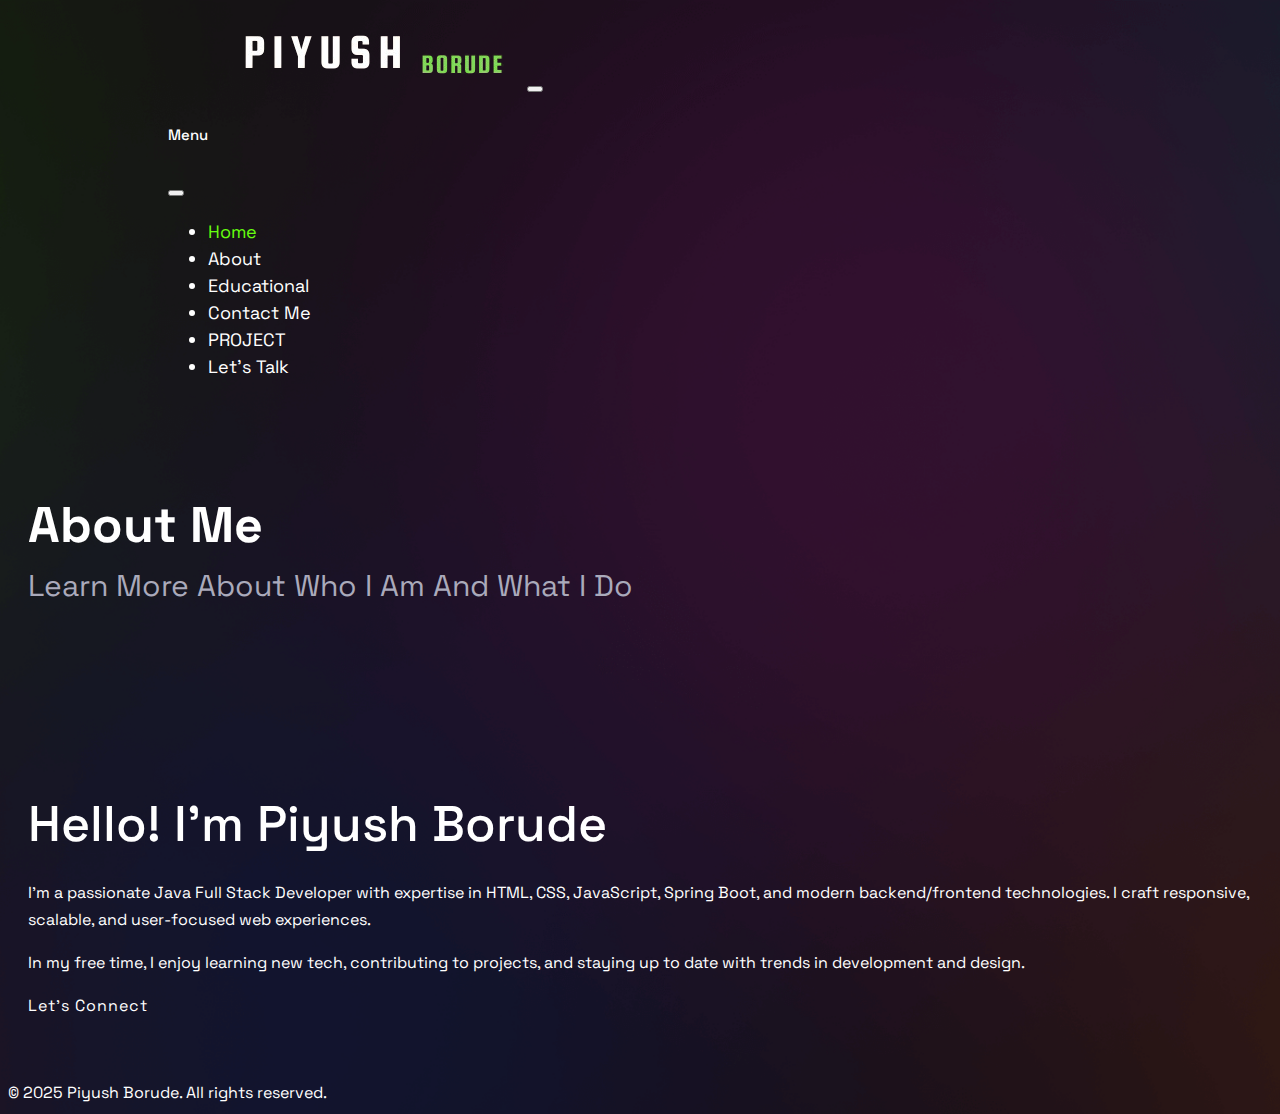
<file: port/about.html>
<!DOCTYPE html>
<html lang="en">
<head>
  <meta charset="UTF-8" />
  <meta name="viewport" content="width=device-width, initial-scale=1.0" />
  <title>About | Piyush Borude</title>

  <!-- Swiper CSS -->
  <link rel="stylesheet" href="https://cdn.jsdelivr.net/npm/swiper@9/swiper-bundle.min.css" />

  <!-- Bootstrap -->
  <link href="https://cdn.jsdelivr.net/npm/bootstrap@5.3.0-alpha3/dist/css/bootstrap.min.css" rel="stylesheet"
    integrity="sha384-KK94CHFLLe+nY2dmCWGMq91rCGa5gtU4mk92HdvYe+M/SXH301p5ILy+dN9+nJOZ" crossorigin="anonymous">

  <!-- Vendor CSS -->
  <link rel="stylesheet" type="text/css" href="css/vendor.css">

  <!-- Google Fonts -->
  <link rel="preconnect" href="https://fonts.googleapis.com">
  <link rel="preconnect" href="https://fonts.gstatic.com" crossorigin>
  <link href="https://fonts.googleapis.com/css2?family=Space+Grotesk:wght@300..700&display=swap" rel="stylesheet">

  <!-- Your Custom CSS -->
  <link rel="stylesheet" href="styles.css">
 <style>
    .hero-section {
      text-transform: capitalize;
      font-size: 18px;
      font-weight: 400;
      padding: 80px 20px;
      color: #ffffff;
    }

    .hero-section h1 {
      font-size: 50px;
      font-weight: bold;
    }

    .hero-section p {
      font-size: 30px;
      color: #aab;
    }
    
    .col-md-6 h2{
      font-size: 50px;
    }

    col-md-6 p{
      font-size: 30px;
    }


    .content-section {
      padding: 60px 20px;
    }

    .profile-img {
      max-width: 100%;
      border-radius: 15px;
      border: 4px dashed #00ff88;
    }
    /* Preloader Styles */
#preloader {
  position: fixed;
  top: 0;
  left: 0;
  right: 0;
  bottom: 0;
  background-color: #fff;
  z-index: 9999;
  display: flex;
  align-items: center;
  justify-content: center;
}

.spinner {
  border: 6px solid #f3f3f3;
  border-top: 6px solid #198754; /* Bootstrap green */
  border-radius: 50%;
  width: 60px;
  height: 60px;
  animation: spin 1s linear infinite;
}

@keyframes spin {
  to {
    transform: rotate(360deg);
  }
}

  </style>
</head>

<body>
<div id="preloader">
  <div class="spinner"></div>
</div>
  <!-- Navbar -->
  <nav id="header-nav" class="navbar navbar-expand-lg py-4" data-bs-theme="dark">
    <div class="container-fluid padding-side">
      <a class="navbar-brand" href="index.html"><img src="images/change.png" alt="logo"></a>
      <button class="navbar-toggler shadow-none" type="button" data-bs-toggle="offcanvas" data-bs-target="#offcanvasNavbar" aria-controls="offcanvasNavbar">
        <span class="navbar-toggler-icon"></span>
      </button>
      <div class="offcanvas offcanvas-end" tabindex="-1" id="offcanvasNavbar" aria-labelledby="offcanvasNavbarLabel">
        <div class="offcanvas-header">
          <h5 class="offcanvas-title" id="offcanvasNavbarLabel">Menu</h5>
          <button type="button" class="btn-close text-reset shadow-none" data-bs-dismiss="offcanvas" aria-label="Close"></button>
        </div>
        <div class="offcanvas-body">
          <ul class="navbar-nav text-center align-items-center justify-content-end flex-grow-1">
            <li class="nav-item">
              <a class="nav-link active pe-lg-5" href="index.html">Home</a>
            </li>
            <li class="nav-item">
              <a class="nav-link pe-lg-5" href="about.html">About</a>
            </li>
            <li class="nav-item">
              <a class="nav-link pe-lg-5" href="educational.html">Educational</a>
            </li>
            <li class="nav-item">
              <a class="nav-link pe-lg-5" href="contact.html">Contact Me</a>
            </li>
             <li class="nav-item">
                <a class="nav-link pe-lg-5" href="project.html">PROJECT</a>
              </li>
            <li class="nav-item">
              <a class="nav-link fw-bold border-bottom border-2 border-primary" href="#">Let’s talk</a>
            </li>
          </ul>
        </div>
      </div>
    </div>
  </nav>

  <!-- Hero Section -->
  <section class="hero-section" data-aos="fade-down">
    <div class="container">
      <h1>About Me</h1>
      <p>Learn more about who I am and what I do</p>
    </div>
  </section>

  <!-- Content Section -->
  <section class="content-section">
    <div class="container">
      <div class="row align-items-center">
        <div class="col-md-6 mb-4 mb-md-0" data-aos="zoom-in">
          <!-- Optional image here -->
          <!-- <img src="your-image.jpg" alt="Piyush Borude" class="profile-img" /> -->
        </div>
        <div class="col-md-6" data-aos="fade-left">
          <h2>Hello! I'm <span class="text-success">Piyush Borude</span></h2>
          <p>
            I'm a passionate Java Full Stack Developer with expertise in HTML, CSS, JavaScript, Spring Boot,
            and modern backend/frontend technologies. I craft responsive, scalable, and user-focused web experiences.
          </p>
          <p>
            In my free time, I enjoy learning new tech, contributing to projects, and staying up to date with trends in development and design.
          </p>
          <a href="#" class="btn btn-outline-success mt-3">Let's Connect</a>
        </div>
      </div>
    </div>
  </section>

  <!-- Footer -->
  <footer class="bg-dark text-center text-white p-4 mt-5" data-aos="fade-up">
    &copy; 2025 Piyush Borude. All rights reserved.
  </footer>

  <!-- Bootstrap JS -->
  <script src="https://cdn.jsdelivr.net/npm/bootstrap@5.3.2/dist/js/bootstrap.bundle.min.js"></script>

  <!-- AOS JS -->
  <script src="https://cdn.jsdelivr.net/npm/aos@2.3.4/dist/aos.js"></script>
  <script>
    AOS.init({
      duration: 1000,
      once: true
    });
  </script>
  <script>
  // Wait for page to load, then fade out preloader
  window.addEventListener("load", function () {
    const preloader = document.getElementById("preloader");
    preloader.style.opacity = "0";
    preloader.style.visibility = "hidden";
    preloader.style.transition = "opacity 0.5s ease-out, visibility 0.5s ease-out";
  });
</script>

</body>

</html>
</file>
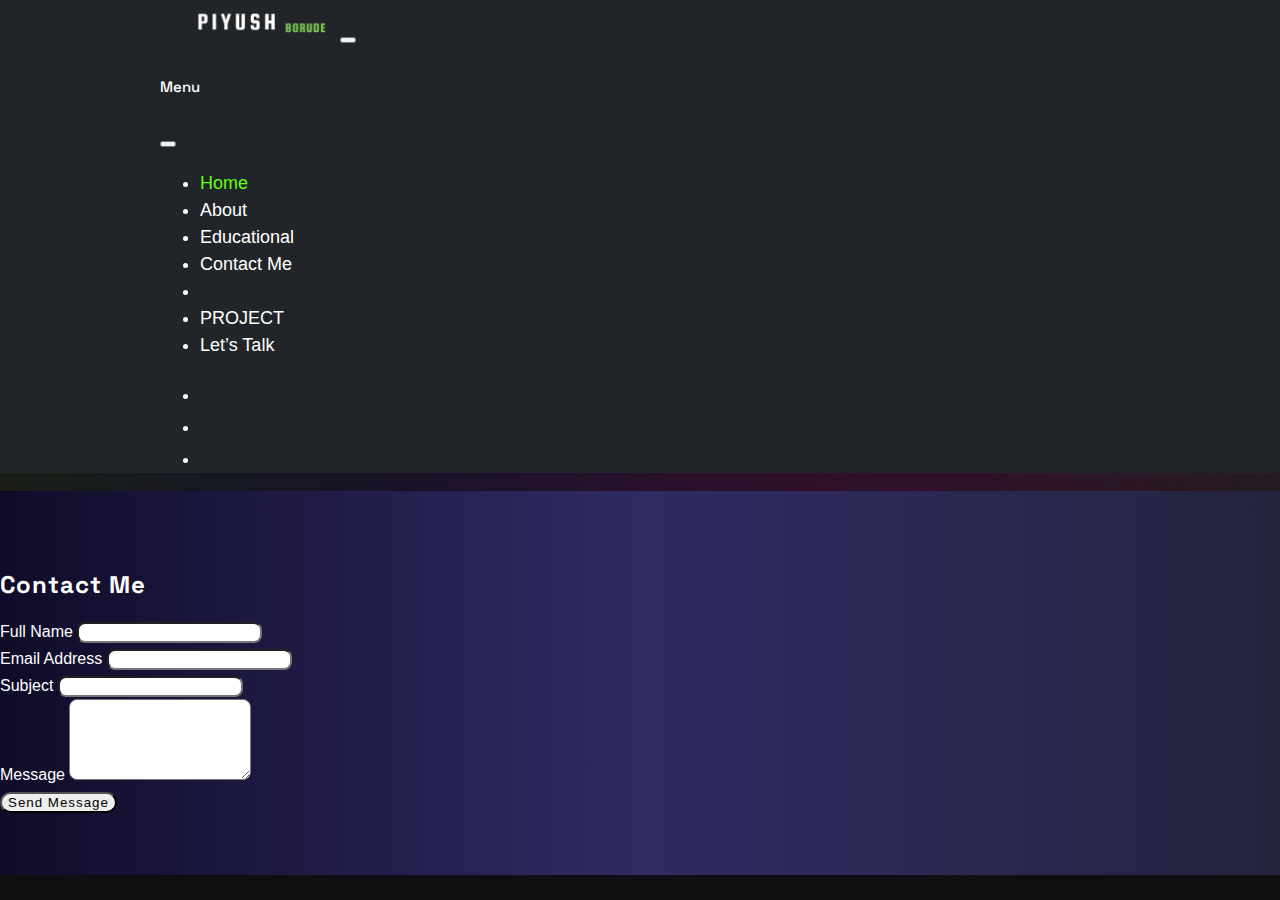
<file: port/contact.html>
<!DOCTYPE html>
<html lang="en">
<head>
  <meta charset="UTF-8" />
  <meta name="viewport" content="width=device-width, initial-scale=1.0" />
  <title>About | Piyush Borude</title>

  <!-- Swiper CSS -->
  <link rel="stylesheet" href="https://cdn.jsdelivr.net/npm/swiper@9/swiper-bundle.min.css" />

  <!-- Bootstrap -->
  <link href="https://cdn.jsdelivr.net/npm/bootstrap@5.3.0-alpha3/dist/css/bootstrap.min.css" rel="stylesheet"
    integrity="sha384-KK94CHFLLe+nY2dmCWGMq91rCGa5gtU4mk92HdvYe+M/SXH301p5ILy+dN9+nJOZ" crossorigin="anonymous">

  <!-- Vendor CSS -->
  <link rel="stylesheet" type="text/css" href="css/vendor.css">

  <!-- Google Fonts -->
  <link rel="preconnect" href="https://fonts.googleapis.com">
  <link rel="preconnect" href="https://fonts.gstatic.com" crossorigin>
  <link href="https://fonts.googleapis.com/css2?family=Space+Grotesk:wght@300..700&display=swap" rel="stylesheet">

  <!-- Your Custom CSS -->
  <link rel="stylesheet" href="styles.css">

  <style>
    .hero-section {
      background: linear-gradient(to right, #0f0c29, #302b63, #24243e);
      padding: 80px 20px;
      text-align: center;
      color: #ffffff;
    }
    .hero-section{
       
  text-transform: capitalize;
  font-size: 18px;
  font-weight: 400;


.navbar-nav .nav-link {
  color: var(--white-color);
}

    }
    .hero-section h1 {
      font-size: 48px;
      font-weight: bold;
    }
    .hero-section p {
      font-size: 18px;
      color: #aab;
    }
    .content-section {
      padding: 60px 20px;
    }
    .profile-img {
      max-width: 100%;
      border-radius: 15px;
      border: 4px dashed #00ff88;
    }
    #preloader {
  position: fixed;
  top: 0;
  left: 0;
  right: 0;
  bottom: 0;
  background-color: #fff;
  z-index: 9999;
  display: flex;
  align-items: center;
  justify-content: center;
}

.spinner {
  border: 6px solid #f3f3f3;
  border-top: 6px solid #198754; /* Bootstrap green */
  border-radius: 50%;
  width: 60px;
  height: 60px;
  animation: spin 1s linear infinite;
}

@keyframes spin {
  to {
    transform: rotate(360deg);
  }
}
/* General Reset & Utilities */
body {
  font-family: 'Segoe UI', Tahoma, Geneva, Verdana, sans-serif;
  /*background-color: #f8f9fa;*/
  margin: 0;
  padding: 0;
}

/* Navbar Customization */
#header-nav {
  background-color: #212529; /* Dark */
}

.navbar-brand img {
  height: 40px;
}

.nav-link {
  color: #fff;
  font-weight: 500;
  transition: color 0.3s ease;
}

.nav-link:hover {
  color: #0dcaf0; /* Bootstrap cyan */
}

/* Contact Section */
#contact {
  padding-top: 60px;
  padding-bottom: 60px;
}

#contact h2 {
  font-weight: bold;
  letter-spacing: 1px;
}

#contact .form-control {
  border-radius: 8px;
  box-shadow: none;
}

#contact .btn-success {
  padding: 10px 30px;
  font-weight: 500;
  border-radius: 25px;
  transition: 0.3s ease-in-out;
}

#contact .btn-success:hover {
  background-color: #157347;
}

/* Preloader */
#preloader {
  position: fixed;
  top: 0;
  left: 0;
  right: 0;
  bottom: 0;
  background-color: #fff;
  z-index: 9999;
  display: flex;
  align-items: center;
  justify-content: center;
}
section{
 background: linear-gradient(to right, #0f0c29, #302b63, #24243e);
}

.spinner {
  border: 6px solid #f3f3f3;
  border-top: 6px solid #198754;
  border-radius: 50%;
  width: 60px;
  height: 60px;
  animation: spin 1s linear infinite;
}

@keyframes spin {
  to {
    transform: rotate(360deg);
  }
}

/* Offcanvas Social Icons */
.social-icon {
  fill: #0dcaf0;
  transition: 0.3s;
}

.social-icon:hover {
  fill: #fff;
}

/* Responsive Tweaks */
@media (max-width: 768px) {
  .navbar-nav .nav-link {
    padding: 10px 0;
  }
}
.thankyou-msg {
  display: none;
}

#thankyou:target {
  display: block;
  animation: fadeIn 0.6s ease-in-out;
}

@keyframes fadeIn {
  from { opacity: 0; transform: translateY(20px); }
  to { opacity: 1; transform: translateY(0); }
}

  </style>
</head>
<body>
  <div id="preloader">
  <div class="spinner"></div>
</div>

  <!-- Navbar -->
   <nav id="header-nav" class="navbar navbar-expand-lg py-4" data-bs-theme="dark">
        <div class="container-fluid padding-side">
            <a class="navbar-brand" href="index.html"><img src="images/change.png" alt="logo"></a>

            <button class="navbar-toggler shadow-none" type="button" data-bs-toggle="offcanvas"
                data-bs-target="#offcanvasNavbar" aria-controls="offcanvasNavbar">
                <span class="navbar-toggler-icon"></span>
            </button>
            <div class="offcanvas offcanvas-end" tabindex="-1" id="offcanvasNavbar"
                aria-labelledby="offcanvasNavbarLabel">
                <div class="offcanvas-header">
                    <h5 class="offcanvas-title" id="offcanvasNavbarLabel">Menu</h5>
                    <button type="button" class="btn-close text-reset shadow-none" data-bs-dismiss="offcanvas"
                        aria-label="Close"></button>
                </div>
                <div class="offcanvas-body">
                    <ul class="navbar-nav text-center align-items-center justify-content-end flex-grow-1">
                        <li class="nav-item">
                            <a class="nav-link active pe-lg-5" aria-current="page" href="index.html">Home</a>
                        </li>
                        <li class="nav-item">
                            <a class="nav-link pe-lg-5" href="about.html">About</a>
                        </li>
                       
                        <li class="nav-item">
                            <a class="nav-link pe-lg-5" href="educational.html">Educational</a>
                        </li>
                        <li class="nav-item">
                            <a class="nav-link pe-lg-5" href="contact.html">Contact Me</a>
                       
                        <li class="nav-item">
                            
                        </li>
                         <li class="nav-item">
                <a class="nav-link pe-lg-5" href="project.html">PROJECT</a>
              </li>
                        <li class="nav-item">
                            <a class="nav-link fw-bold border-bottom border-2 border-primary" href="#">Let’s talk</a>
                        </li>

                    </ul>
                    <ul class="d-flex d-lg-none list-unstyled justify-content-center mt-4">
                        <li>
                            <a class="nav-link mx-2" href="#">
                                <svg class="social-icon" width="24" height="24">
                                    <use xlink:href="#instagram"></use>
                                </svg>
                            </a>
                        </li>
                       
                        
                        <li>
                            <a class="nav-link mx-2" href="#">
                                <svg class="social-icon" width="24" height="24">
                                    <use xlink:href="#linkedin"></use>
                                </svg>
                            </a>
                        </li>
                        <li>
                            <a class="nav-link mx-2" href="#">
                                <svg class="social-icon" width="24" height="24">
                                    <use xlink:href="#dribbble"></use>
                                </svg>
                            </a>
                        </li>
                    </ul>
                </div>
            </div>
        </div>
    </nav>

   
  </section>
  

  <!-- <section id="contact" class="py-5 bg-dark text-white">
  <div class="container">
    <h2 class="text-center mb-5 text-success fw-bold display-6">Contact Me</h2>
    <div class="row justify-content-center">
      <div class="col-md-8">
        <form>
          <div class="mb-4">
            <label for="name" class="form-label">Full Name</label>
            <input type="text" class="form-control rounded-pill bg-dark text-white border-success" id="name" placeholder="Your name" required>
          </div>
          <div class="mb-4">
            <label for="email" class="form-label">Email Address</label>
            <input type="email" class="form-control rounded-pill bg-dark text-white border-success" id="email" placeholder="Your email" required>
          </div>
          <div class="mb-4">
            <label for="subject" class="form-label">Subject</label>
            <input type="text" class="form-control rounded-pill bg-dark text-white border-success" id="subject" placeholder="Your subject" required>
          </div>
          <div class="mb-4">
            <label for="message" class="form-label">Message</label>
            <textarea class="form-control bg-dark text-white border-success rounded" id="message" rows="5" placeholder="Your message" required></textarea>
          </div>
          <div class="text-center">
            <button type="submit" class="btn btn-outline-success px-5 py-2 rounded-pill fw-semibold">Send Message</button>
          </div>
        </form>
      </div>
    </div>
  </div>
</section> -->
<!-- Contact Section -->
<section id="contact" class="py-5 bg-dark text-white" data-bs-theme="dark">
  <div class="container">
    <h2 class="text-center mb-5 text-success fw-bold display-6">Contact Me</h2>
    <div class="row justify-content-center">
      <div class="col-md-8">
        <form action="#thankyou">
          <div class="mb-4">
            <label for="name" class="form-label">Full Name</label>
            <input type="text" class="form-control rounded-pill bg-dark text-white border-success" id="name" placeholder="Your name" required>
          </div>
          <div class="mb-4">
            <label for="email" class="form-label">Email Address</label>
            <input type="email" class="form-control rounded-pill bg-dark text-white border-success" id="email" placeholder="Your email" required>
          </div>
          <div class="mb-4">
            <label for="subject" class="form-label">Subject</label>
            <input type="text" class="form-control rounded-pill bg-dark text-white border-success" id="subject" placeholder="Your subject" required>
          </div>
          <div class="mb-4">
            <label for="message" class="form-label">Message</label>
            <textarea class="form-control bg-dark text-white border-success rounded" id="message" rows="5" placeholder="Your message" required></textarea>
          </div>
          <div class="text-center">
            <button type="submit" class="btn btn-outline-success px-5 py-2 rounded-pill fw-semibold">Send Message</button>
          </div>
        </form>
      </div>
    </div>
  </div>
</section>

<!-- Thank You Message (CSS-only confirmation) -->
<section id="thankyou" class="thankyou-msg bg-success text-white py-4 text-center">
  <h4 class="fw-bold">✅ Your message has been submitted successfully!</h4>
  <a href="#contact" class="btn btn-light mt-3">Send Another Message</a>
</section>

 


<!-- Footer -->

<!-- Bootstrap JS -->
<script src="https://cdn.jsdelivr.net/npm/bootstrap@5.3.2/dist/js/bootstrap.bundle.min.js"></script>

<!-- AOS JS -->
<script src="https://cdn.jsdelivr.net/npm/aos@2.3.4/dist/aos.js"></script>
<script>
  AOS.init({
    duration: 1000,
    once: true
  });
    // Wait for page to load, then fade out preloader
  window.addEventListener("load", function () {
    const preloader = document.getElementById("preloader");
    preloader.style.opacity = "0";
    preloader.style.visibility = "hidden";
    preloader.style.transition = "opacity 0.5s ease-out, visibility 0.5s ease-out";
  });
</script>

</body>
</html>
</file>
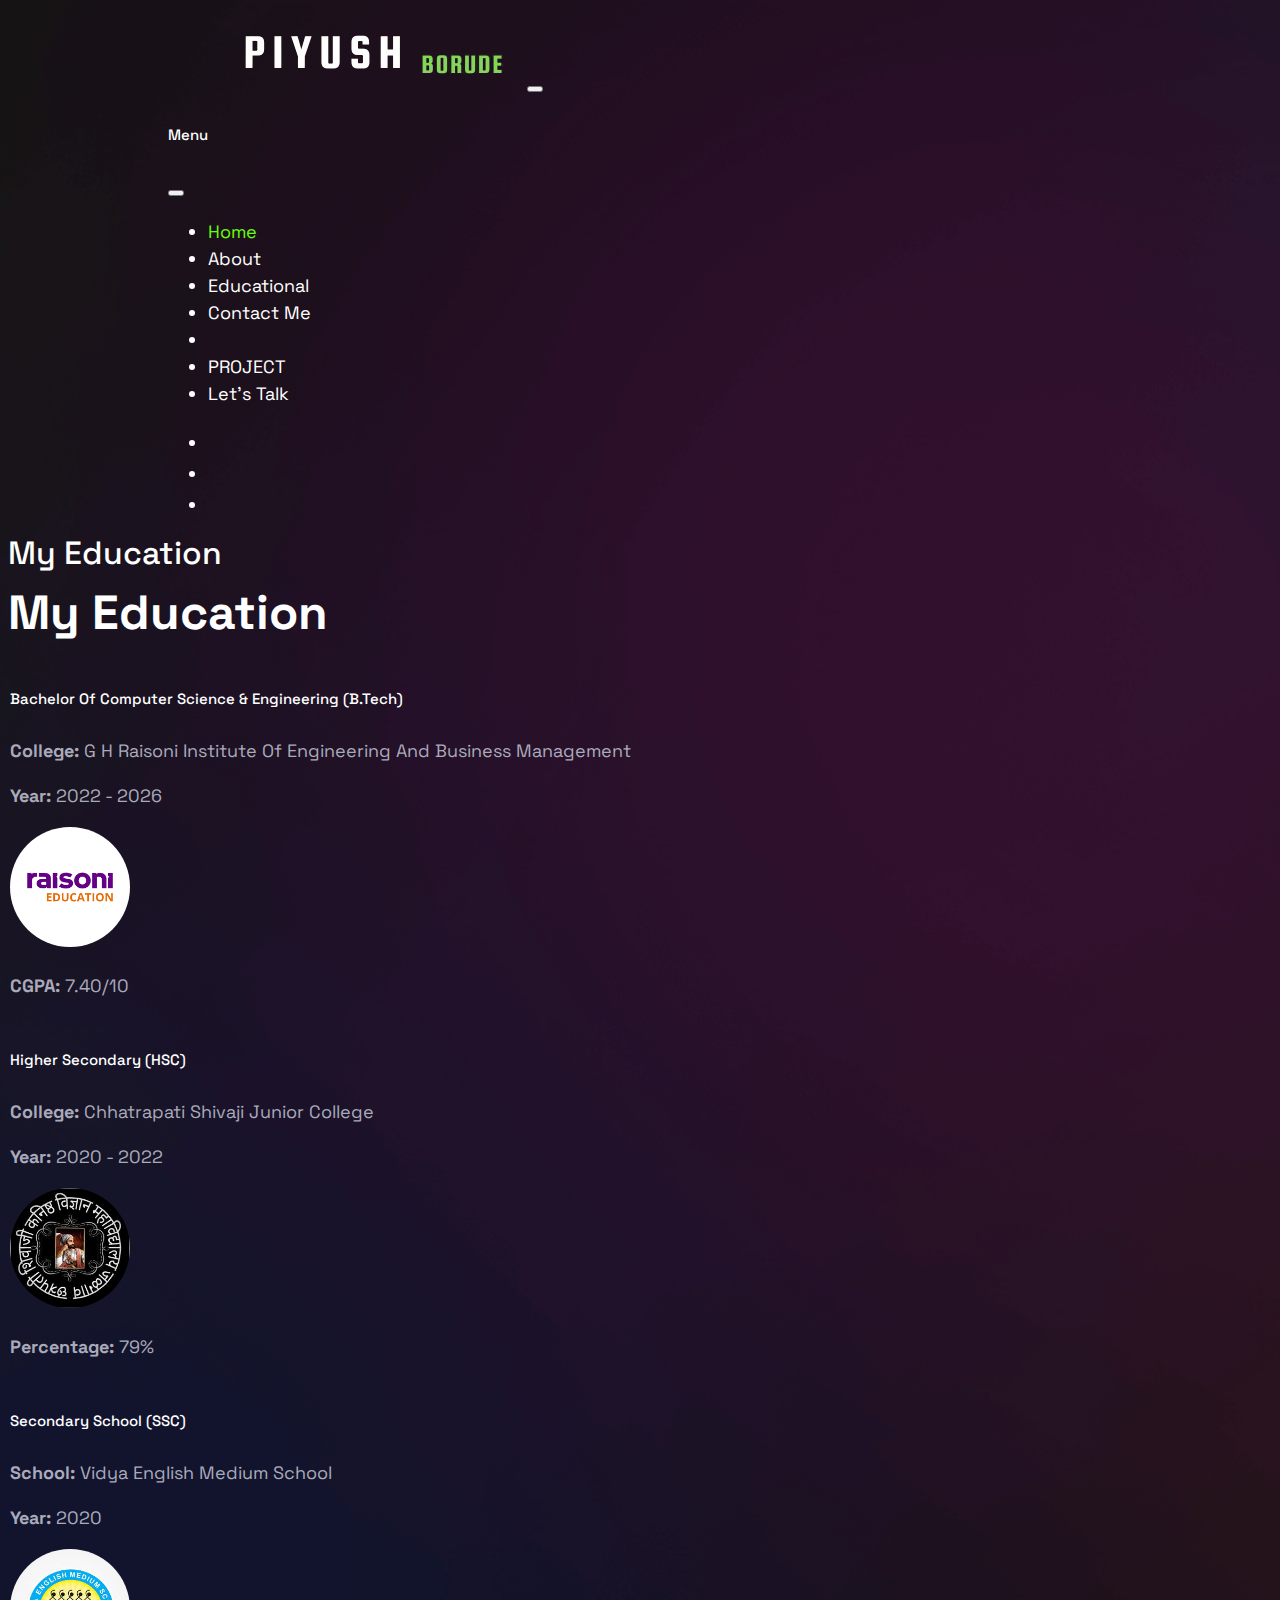
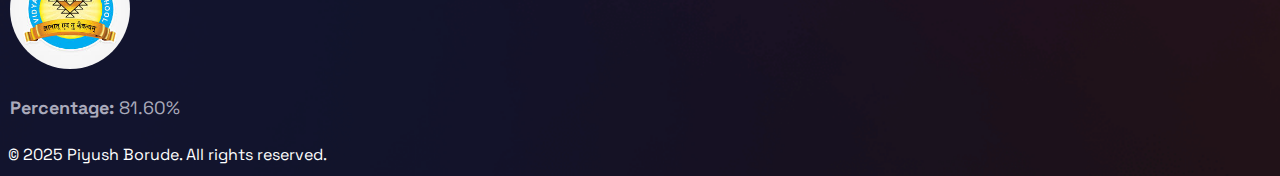
<file: port/educational.html>
<!DOCTYPE html>
<html lang="en">
<head>
  <meta charset="UTF-8" />
  <meta name="viewport" content="width=device-width, initial-scale=1.0" />
  <title>About | Piyush Borude</title>

  <!-- Swiper CSS -->
  <link rel="stylesheet" href="https://cdn.jsdelivr.net/npm/swiper@9/swiper-bundle.min.css" />

  <!-- Bootstrap -->
  <link href="https://cdn.jsdelivr.net/npm/bootstrap@5.3.0-alpha3/dist/css/bootstrap.min.css" rel="stylesheet"
    integrity="sha384-KK94CHFLLe+nY2dmCWGMq91rCGa5gtU4mk92HdvYe+M/SXH301p5ILy+dN9+nJOZ" crossorigin="anonymous">

  <!-- Vendor CSS -->
  <link rel="stylesheet" type="text/css" href="css/vendor.css">

  <!-- Google Fonts -->
  <link rel="preconnect" href="https://fonts.googleapis.com">
  <link rel="preconnect" href="https://fonts.gstatic.com" crossorigin>
  <link href="https://fonts.googleapis.com/css2?family=Space+Grotesk:wght@300..700&display=swap" rel="stylesheet">

  <!-- Your Custom CSS -->
  <link rel="stylesheet" href="styles.css">

  <style>
    /*.hero-section {
      background: linear-gradient(to right, #0f0c29, #302b63, #24243e);
      padding: 80px 20px;
      text-align: center;
      color: #ffffff;
    }*/
    .hero-section{
       
  text-transform: capitalize;
  font-size: 18px;
  font-weight: 400;
  cursor: pointer;
  


.navbar-nav .nav-link {
  color: var(--white-color);
}
  .hero-section:hover{
      border-color: aqua;
      border: 20px;
  }

    }
    .hero-section h1 {
      font-size: 48px;
      font-weight: bold;
    }
    .hero-section p {
      font-size: 18px;
      color: #aab;
    }
    .content-section {
      padding: 60px 20px;
    }
    .profile-img {
      max-width: 100%;
      border-radius: 15px;
      border: 4px dashed #00ff88;
    }
    #preloader {
  position: fixed;
  top: 0;
  left: 0;
  right: 0;
  bottom: 0;
  background-color: #fff;
  z-index: 9999;
  display: flex;
  align-items: center;
  justify-content: center;
}

.spinner {
  border: 6px solid #f3f3f3;
  border-top: 6px solid #198754; /* Bootstrap green */
  border-radius: 50%;
  width: 60px;
  height: 60px;
  animation: spin 1s linear infinite;
}
.card-body.text-center {
  border-radius: 40px;
  transition: all 0.3s ease; /* Smooth animation */
  border: 2px solid transparent; /* Ensure border doesn't shift layout on hover */
}

.card-body.text-center:hover {
  border: 2px solid rgb(40, 16, 255); /* Blue border on hover */
  box-shadow: 0 0 20px rgba(40, 16, 255, 0.3); /* Optional glowing effect */
  transform: scale(1.02); /* Slight zoom effect */
}



@keyframes spin {
  to {
    transform: rotate(360deg);
  }
}
  </style>
</head>
<body>
  <div id="preloader">
  <div class="spinner"></div>
</div>

  <!-- Navbar -->
   <nav id="header-nav" class="navbar navbar-expand-lg py-4" data-bs-theme="dark">
        <div class="container-fluid padding-side">
            <a class="navbar-brand" href="index.html"><img src="images/change.png" alt="logo"></a>

            <button class="navbar-toggler shadow-none" type="button" data-bs-toggle="offcanvas"
                data-bs-target="#offcanvasNavbar" aria-controls="offcanvasNavbar">
                <span class="navbar-toggler-icon"></span>
            </button>
            <div class="offcanvas offcanvas-end" tabindex="-1" id="offcanvasNavbar"
                aria-labelledby="offcanvasNavbarLabel">
                <div class="offcanvas-header">
                    <h5 class="offcanvas-title" id="offcanvasNavbarLabel">Menu</h5>
                    <button type="button" class="btn-close text-reset shadow-none" data-bs-dismiss="offcanvas"
                        aria-label="Close"></button>
                </div>
                <div class="offcanvas-body">
                    <ul class="navbar-nav text-center align-items-center justify-content-end flex-grow-1">
                        <li class="nav-item">
                            <a class="nav-link active pe-lg-5" aria-current="page" href="index.html">Home</a>
                        </li>
                        <li class="nav-item">
                            <a class="nav-link pe-lg-5" href="about.html">About</a>
                        </li>
                       
                        <li class="nav-item">
                            <a class="nav-link pe-lg-5" href="educational.html">Educational</a>
                        </li>
                        <li class="nav-item">
                            <a class="nav-link pe-lg-5" href="contact.html">Contact Me</a>
                       
                        <li class="nav-item">
                            
                        </li>
                         <li class="nav-item">
                <a class="nav-link pe-lg-5" href="project.html">PROJECT</a>
              </li>
                        <li class="nav-item">
                            <a class="nav-link fw-bold border-bottom border-2 border-primary" href="#">Let’s talk</a>
                        </li>

                    </ul>
                    <ul class="d-flex d-lg-none list-unstyled justify-content-center mt-4">
                        <li>
                            <a class="nav-link mx-2" href="#">
                                <svg class="social-icon" width="24" height="24">
                                    <use xlink:href="#instagram"></use>
                                </svg>
                            </a>
                        </li>
                       
                        
                        <li>
                            <a class="nav-link mx-2" href="#">
                                <svg class="social-icon" width="24" height="24">
                                    <use xlink:href="#linkedin"></use>
                                </svg>
                            </a>
                        </li>
                        <li>
                            <a class="nav-link mx-2" href="#">
                                <svg class="social-icon" width="24" height="24">
                                    <use xlink:href="#dribbble"></use>
                                </svg>
                            </a>
                        </li>
                    </ul>
                </div>
            </div>
        </div>
    </nav>

    <div class="container">
      <h1>My Education</h1>
    
    </div>
  </section>

  
 

 <section class="hero-section" data-bs-theme="dark">
  <div class="container py-5">
    <h1 class="text-center mb-4" data-aos="fade-down">My Education</h1>
    <div class="row justify-content-center">
      <!-- Education Card 1 -->
      <div class="col-md-6 col-lg-4 mb-4" data-aos="zoom-in">
        <div class="card bg-light border-0 shadow-sm h-100">
          <div class="card-body text-center">
            <h5 class="card-title text-success">Bachelor of Computer Science & Engineering (B.Tech)</h5>
            <p class="card-text mb-1"><strong>College:</strong> G H Raisoni Institute of Engineering and Business Management</p>
            <p class="card-text mb-1"><strong>Year:</strong> 2022 - 2026</p>
            <img style="border-radius:50%; width: 120px;" src="images/images.png" alt="College Logo">
            <p class="card-text mt-2"><strong>CGPA:</strong> 7.40/10</p>
          </div>
        </div>
      </div>

      <!-- Education Card 2 -->
      <div class="col-md-6 col-lg-4 mb-4" data-aos="zoom-in" data-aos-delay="150">
        <div class="card bg-light border-0 shadow-sm h-100">
          <div class="card-body text-center">
            <h5 class="card-title text-success">Higher Secondary (HSC)</h5>
            <p class="card-text mb-1"><strong>College:</strong> Chhatrapati Shivaji Junior College</p>
            <p class="card-text mb-1"><strong>Year:</strong> 2020 - 2022</p>
            <img style="border-radius: 50%; width: 120px;" src="images/images.jpeg" alt="College Logo">
            <p class="card-text mt-2"><strong>Percentage:</strong> 79%</p>
          </div>
        </div>
      </div>

      <!-- Education Card 3 -->
      <div class="col-md-6 col-lg-4 mb-4" data-aos="zoom-in" data-aos-delay="300">
        <div class="card bg-light border-0 shadow-sm h-100">
          <div class="card-body text-center">
            <h5 class="card-title text-success">Secondary School (SSC)</h5>
            <p class="card-text mb-1"><strong>School:</strong> Vidya English Medium School</p>
            <p class="card-text mb-1"><strong>Year:</strong> 2020</p>
            <img style="border-radius:50%; width: 120px;" src="images/vidya.jpeg" alt="School Logo">
            <p class="card-text mt-2"><strong>Percentage:</strong> 81.60%</p>
          </div>
        </div>
      </div>
    </div>
  </div>
</section>

<!-- Footer -->
<footer class="bg-dark text-center text-white p-4 mt-5" data-aos="fade-up">
  &copy; 2025 Piyush Borude. All rights reserved.
</footer>

<!-- Bootstrap JS -->
<script src="https://cdn.jsdelivr.net/npm/bootstrap@5.3.2/dist/js/bootstrap.bundle.min.js"></script>

<!-- AOS JS -->
<script src="https://cdn.jsdelivr.net/npm/aos@2.3.4/dist/aos.js"></script>
<script>
  AOS.init({
    duration: 1000,
    once: true
  });
    // Wait for page to load, then fade out preloader
  window.addEventListener("load", function () {
    const preloader = document.getElementById("preloader");
    preloader.style.opacity = "0";
    preloader.style.visibility = "hidden";
    preloader.style.transition = "opacity 0.5s ease-out, visibility 0.5s ease-out";
  });
</script>

</body>
</html>
</file>
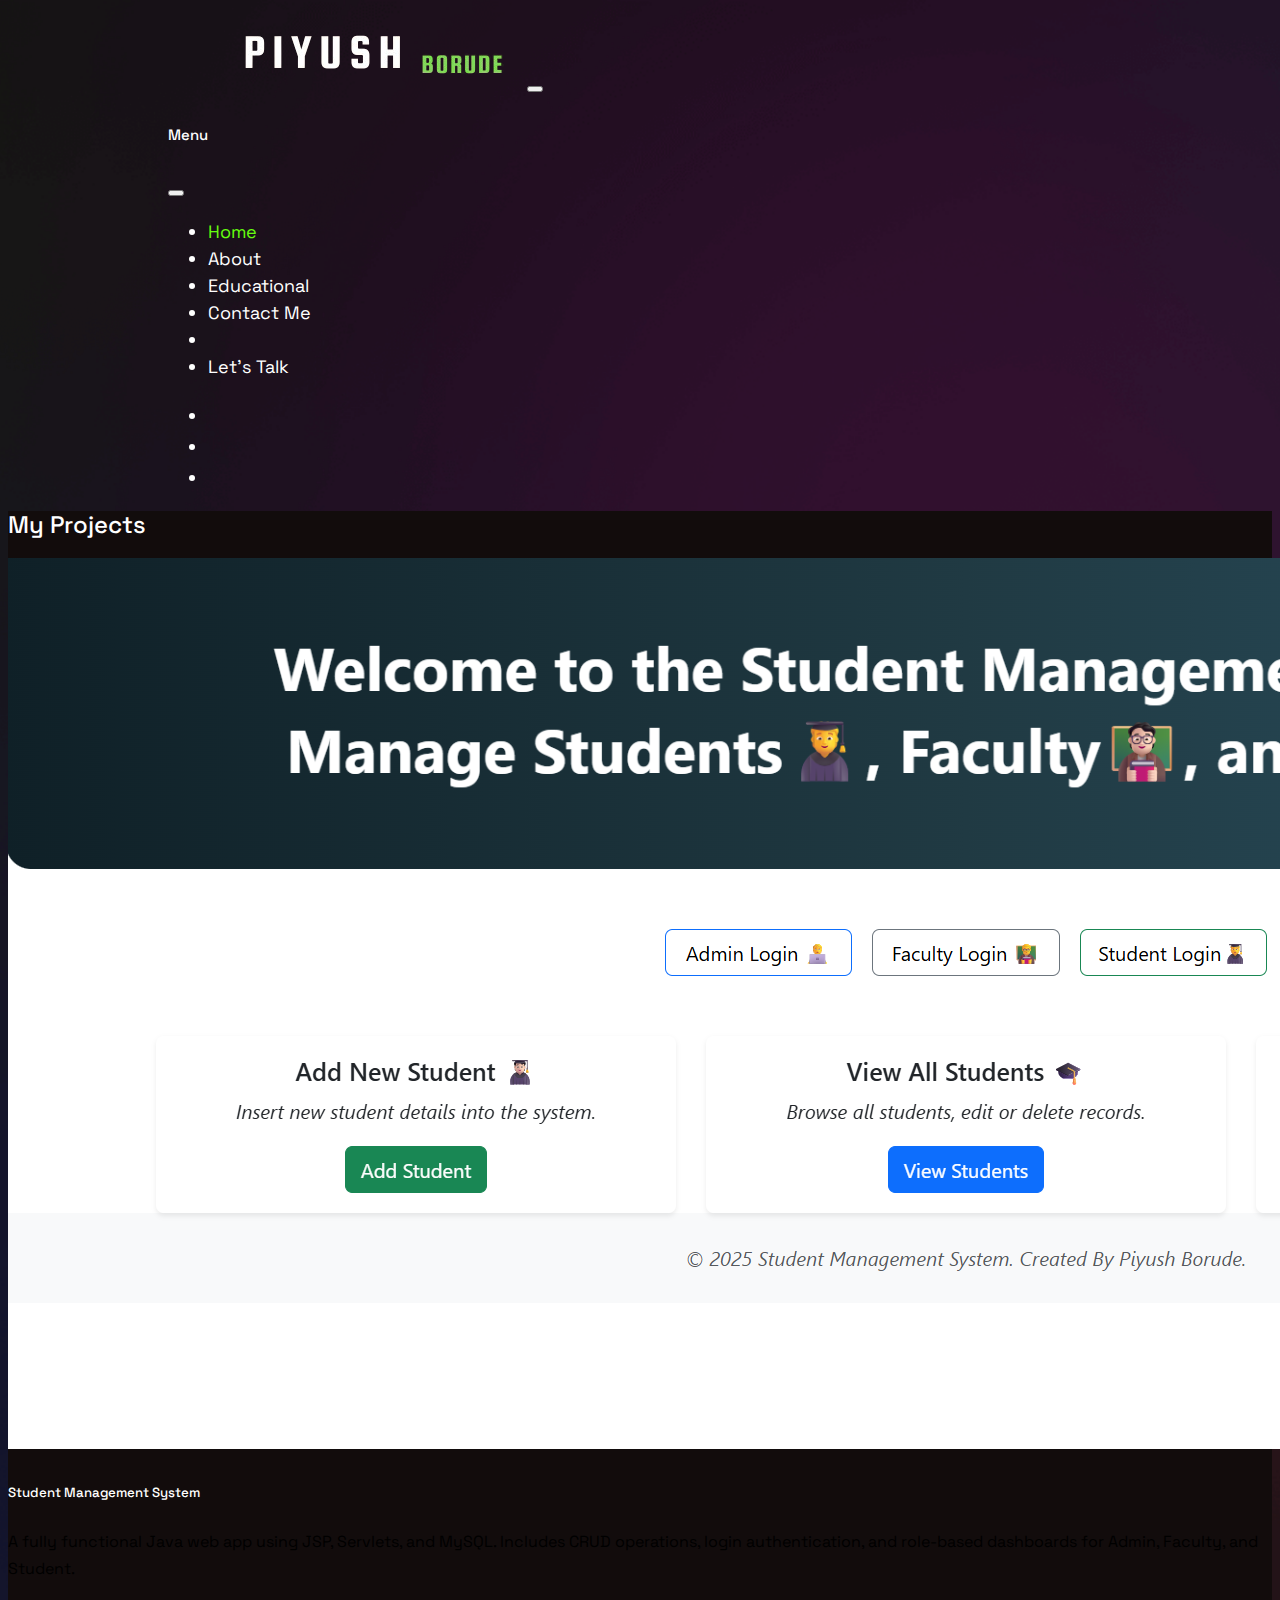
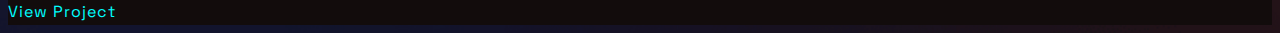
<file: port/project.html>
<!DOCTYPE html>
<html lang="en">
<head>
  <meta charset="UTF-8" />
  <meta name="viewport" content="width=device-width, initial-scale=1.0" />
  <title>About | Piyush Borude</title>

  <!-- Swiper CSS -->
  <link rel="stylesheet" href="https://cdn.jsdelivr.net/npm/swiper@9/swiper-bundle.min.css" />

  <!-- Bootstrap -->
  <link href="https://cdn.jsdelivr.net/npm/bootstrap@5.3.0-alpha3/dist/css/bootstrap.min.css" rel="stylesheet"
    integrity="sha384-KK94CHFLLe+nY2dmCWGMq91rCGa5gtU4mk92HdvYe+M/SXH301p5ILy+dN9+nJOZ" crossorigin="anonymous">

  <!-- Vendor CSS -->
  <link rel="stylesheet" type="text/css" href="css/vendor.css">

  <!-- Google Fonts -->
  <link rel="preconnect" href="https://fonts.googleapis.com">
  <link rel="preconnect" href="https://fonts.gstatic.com" crossorigin>
  <link href="https://fonts.googleapis.com/css2?family=Space+Grotesk:wght@300..700&display=swap" rel="stylesheet">

  <!-- Your Custom CSS -->
  <link rel="stylesheet" href="styles.css">

 <style>
  
  .bg-dark {
    --bs-bg-opacity: 1;
    background-color: rgb(18 12 12) !important;
}
            
 </style>
</head>
<body>
  <div id="preloader">
  <div class="spinner"></div>
</div>

  <!-- Navbar -->
   <nav id="header-nav" class="navbar navbar-expand-lg py-4" data-bs-theme="dark">
        <div class="container-fluid padding-side">
            <a class="navbar-brand" href="index.html"><img src="images/change.png" alt="logo"></a>

            <button class="navbar-toggler shadow-none" type="button" data-bs-toggle="offcanvas"
                data-bs-target="#offcanvasNavbar" aria-controls="offcanvasNavbar">
                <span class="navbar-toggler-icon"></span>
            </button>
            <div class="offcanvas offcanvas-end" tabindex="-1" id="offcanvasNavbar"
                aria-labelledby="offcanvasNavbarLabel">
                <div class="offcanvas-header">
                    <h5 class="offcanvas-title" id="offcanvasNavbarLabel">Menu</h5>
                    <button type="button" class="btn-close text-reset shadow-none" data-bs-dismiss="offcanvas"
                        aria-label="Close"></button>
                </div>
                <div class="offcanvas-body">
                    <ul class="navbar-nav text-center align-items-center justify-content-end flex-grow-1">
                        <li class="nav-item">
                            <a class="nav-link active pe-lg-5" aria-current="page" href="index.html">Home</a>
                        </li>
                        <li class="nav-item">
                            <a class="nav-link pe-lg-5" href="about.html">About</a>
                        </li>
                       
                        <li class="nav-item">
                            <a class="nav-link pe-lg-5" href="educational.html">Educational</a>
                        </li>
                        <li class="nav-item">
                            <a class="nav-link pe-lg-5" href="contact.html">Contact Me</a>
                       
                        <li class="nav-item">
                            
                        </li>
                        <li class="nav-item">
                            <a class="nav-link fw-bold border-bottom border-2 border-primary" href="#">Let’s talk</a>
                        </li>

                    </ul>
                    <ul class="d-flex d-lg-none list-unstyled justify-content-center mt-4">
                        <li>
                            <a class="nav-link mx-2" href="#">
                                <svg class="social-icon" width="24" height="24">
                                    <use xlink:href="#instagram"></use>
                                </svg>
                            </a>
                        </li>
                       
                        
                        <li>
                            <a class="nav-link mx-2" href="#">
                                <svg class="social-icon" width="24" height="24">
                                    <use xlink:href="#linkedin"></use>
                                </svg>
                            </a>
                        </li>
                        <li>
                            <a class="nav-link mx-2" href="#">
                                <svg class="social-icon" width="24" height="24">
                                    <use xlink:href="#dribbble"></use>
                                </svg>
                            </a>
                        </li>
                    </ul>
                </div>
            </div>
        </div>
    </nav>
  </section>


<section id="projects" class="py-5 bg-dark text-white" data-bs-theme="dark">
  <div class="container">
    <h2 class="text-center mb-5 text-success fw-bold display-6">My Projects</h2>
    <div class="row justify-content-center">

      <!-- Project Card -->
      <div class="col-md-8">
        <div class="card project-card bg-secondary text-white border-0 shadow-lg">
          <img src="images/Screenshot 2025-07-23 145805.png" class="card-img-top rounded-top" alt="Student Management System">
          <div class="card-body text-center">
            <h5  class="card-title  text-warning fw-bold fs-4">Student Management System</h5>
            <p style="color: black;" class="card-text">A fully functional Java web app using JSP, Servlets, and MySQL. Includes CRUD operations, login authentication, and role-based dashboards for Admin, Faculty, and Student.</p>
            <a href="#" style="color:aqua;" class="btn  mt-2">View Project</a>
          </div>
        </div>
      </div>

    </div>
  </div>
</section>


  
 




<!-- Bootstrap JS -->
<script src="https://cdn.jsdelivr.net/npm/bootstrap@5.3.2/dist/js/bootstrap.bundle.min.js"></script>

<!-- AOS JS -->
<script src="https://cdn.jsdelivr.net/npm/aos@2.3.4/dist/aos.js"></script>
<script>
  AOS.init({
    duration: 1000,
    once: true
  });
    // Wait for page to load, then fade out preloader
  window.addEventListener("load", function () {
    const preloader = document.getElementById("preloader");
    preloader.style.opacity = "0";
    preloader.style.visibility = "hidden";
    preloader.style.transition = "opacity 0.5s ease-out, visibility 0.5s ease-out";
  });
</script>

</body>
</html>
</file>
<file: port/css/vendor.css>
.jarallax {
  position: relative;
  z-index: 0;
  min-height: 520px;
}
.jarallax > .jarallax-img {
  position: absolute;
  object-fit: cover;
  top: 0;
  left: 0;
  width: 100%;
  height: 100%;
  z-index: -1;
}
.jarallax-keep-img {
  position: relative;
  z-index: 0;
}
.jarallax-keep-img > .jarallax-img {
    position: relative;
    display: block;
    max-width: 100%;
    height: auto;
    z-index: -100;
}
.chocolat-zoomable.chocolat-zoomed {
    cursor: zoom-out;
}
.chocolat-open {
    overflow: hidden;
}
.chocolat-overlay {
    transition: opacity 0.4s ease, visibility 0s 0.4s ease;
    height: 100%;
    width: 100%;
    position: fixed;
    left: 0;
    top: 0;
    z-index: 10;
    background-color: #000;
    visibility: hidden;
    opacity: 0;
}
.chocolat-overlay.chocolat-visible {
    transition: opacity 0.4s, visibility 0s;
    visibility: visible;
    opacity: 0.8;
}

.chocolat-wrapper {
    transition: opacity 0.4s ease, visibility 0s 0.4s ease;
    width: 100%;
    height: 100%;
    position: fixed;
    opacity: 0;
    left: 0;
    top: 0;
    z-index: 16;
    color: #fff;
    visibility: hidden;
}
.chocolat-wrapper.chocolat-visible {
    transition: opacity 0.4s, visibility 0s;
    opacity: 1;
    visibility: visible;
}

.chocolat-zoomable .chocolat-img {
    cursor: zoom-in;
}
.chocolat-loader {
    transition: opacity 0.3s;
    height: 32px;
    width: 32px;
    position: absolute;
    left: 50%;
    top: 50%;
    margin-left: -16px;
    margin-top: -16px;
    z-index: 11;
    background: url(../plugins/chocolat/images/loader.gif);
    opacity: 0;
}
.chocolat-loader.chocolat-visible {
    opacity: 1;
}

.chocolat-image-wrapper {
    position: fixed;
    width: 0px;
    height: 0px;
    left: 50%;
    top: 50%;
    z-index: 14;
    text-align: left;
    transform: translate(-50%, -50%);
}

.chocolat-image-wrapper .chocolat-img {
    position: absolute;
    width: 100%;
    height: 100%;
}
.chocolat-wrapper .chocolat-left {
    width: 50px;
    height: 100px;
    cursor: pointer;
    background: url(../plugins/chocolat/images/left.png) 50% 50% no-repeat;
    z-index: 17;
    visibility: hidden;
}

.chocolat-layout {
    display: flex;
    flex-direction: column;
    position: absolute;
    top: 0;
    bottom: 0;
    left: 0;
    right: 0;
}
.chocolat-image-canvas {
    transition: opacity .2s;
    opacity: 0;
    flex-grow: 1;
    align-self: stretch;
}
.chocolat-image-canvas.chocolat-visible {
    opacity: 1;
}
.chocolat-center {
    flex-grow: 1;
    display: flex;
    justify-content: center;
    align-items: center;
    user-select: none;
}
.chocolat-wrapper .chocolat-right {
    width: 50px;
    height: 100px;
    cursor: pointer;
    background: url(../plugins/chocolat/images/right.png) 50% 50% no-repeat;
    z-index: 17;
    visibility: hidden;
}
.chocolat-wrapper .chocolat-right.active {
    visibility: visible;
}
.chocolat-wrapper .chocolat-left.active {
    visibility: visible;
}
.chocolat-wrapper .chocolat-top {
    height: 50px;
    overflow: hidden;
    z-index: 17;
    flex-shrink: 0;
}
.chocolat-wrapper .chocolat-close {
    width: 50px;
    height: 50px;
    cursor: pointer;
    position: absolute;
    top: 0;
    right: 0;
    background: url(../plugins/chocolat/images/close.png) 50% 50% no-repeat;
}
.chocolat-wrapper .chocolat-bottom {
    height: 40px;
    font-size: 12px;
    z-index: 17;
    padding-left: 15px;
    padding-right: 15px;
    background: rgba(0, 0, 0, 0.2);
    flex-shrink: 0;
    display: flex;
    align-items: center;

}
.chocolat-wrapper .chocolat-set-title {
    display: inline-block;
    padding-right: 15px;
    line-height: 1;
    border-right: 1px solid rgba(255, 255, 255, 0.3);
}
.chocolat-wrapper .chocolat-pagination {
    float: right;
    display: inline-block;
    padding-left: 15px;
    padding-right: 15px;
    margin-right: 15px;
    /*border-right: 1px solid rgba(255, 255, 255, 0.2);*/
}
.chocolat-wrapper .chocolat-fullscreen {
    width: 16px;
    height: 40px;
    background: url(../plugins/chocolat/images/fullscreen.png) 50% 50% no-repeat;
    display: block;
    cursor: pointer;
    float: right;
}
.chocolat-wrapper .chocolat-description {
    display: inline-block;
    flex-grow: 1;
    text-align: left;
}
body.chocolat-open > .chocolat-overlay {
    z-index: 15;
}
body.chocolat-open > .chocolat-loader {
    z-index: 15;
}
body.chocolat-open > .chocolat-image-wrapper {
    z-index: 17;
}
.chocolat-in-container .chocolat-wrapper,
.chocolat-in-container .chocolat-image-wrapper,
.chocolat-in-container .chocolat-overlay {
    position: absolute;
}
.chocolat-in-container {
    position: relative;
}

.chocolat-zoomable.chocolat-zooming-in .chocolat-image-wrapper,
.chocolat-zoomable.chocolat-zooming-out .chocolat-image-wrapper {
    transition: width .2s ease, height .2s ease;
}
.chocolat-zoomable.chocolat-zooming-in .chocolat-img,
.chocolat-zoomable.chocolat-zooming-out .chocolat-img {
    transition: margin .2s ease;
}

:root{--font-family:-apple-system,BlinkMacSystemFont,Segoe UI,Helvetica,Arial,sans-serif,Apple Color Emoji,Segoe UI Emoji;--clr-dark:#5f5f5f;--clr-white:#fff;--clr-pink:#785af0;--clr-blue:#148cfa;--clr-light-green:#64f5d2;--border-clr:#e6e6e6}.ab-progress{position:relative;-webkit-user-select:none;user-select:none;box-sizing:border-box}.ab-progress *{-webkit-user-select:none;user-select:none;box-sizing:border-box}.ab-progress+.ab-progress{margin-top:20px}.ab-progress .progress-title{z-index:100;color:var(--progress-title-clr,var(--clr-white));font-family:var(--progress-title-font,var(--font-family));font-size:var(--progress-title-fs,15px);font-weight:var(--progress-title-fw,700)}.ab-progress .progress-indicator{padding-bottom:7px;position:relative;margin:5px 0;font-family:var(--font-family);font-size:15px;line-height:15px;font-weight:400;color:#2e2e2e}.ab-progress .progress-indicator-inner{font-family:var(--progress-font,var(--font-family));font-weight:var(--progress-fw,500);font-size:var(--progress-fs,16px);line-height:1;padding:8px 8px 7px;border-radius:3px;color:var(--progress-indicator-color,var(--clr-white));margin-bottom:4px;background:var(--progress-indicator-background,var(--clr-dark));position:absolute;bottom:0;transform:translateX(-50%)}.ab-progress .progress-bar-wrap{height:var(--progressbar-height,6px);background:var(--progressbar-background,#f0f0f0);border-radius:var(--progressbar-radius,6px);border:1px solid var(--progressbar-border,transparent)}.ab-progress .down-arrow{border-left:6px solid transparent;border-right:6px solid transparent;border-top:7px solid var(--progress-indicator-background,var(--clr-dark));position:absolute;left:50%;top:100%;transform:translateX(-50%)}.ab-progress .ab-progress-bar{height:var(--progressbar-height,6px);background:var(--progressbar-fill,linear-gradient(to right,var(--clr-pink) 0,var(--clr-blue) 100%));width:0;border-radius:var(--progressbar-radius,6px)}.progress-tooltip{--progress-title-clr:var(--clr-dark)}.progress-inline{--progressbar-height:35px;--progressbar-background:transparent;--progressbar-border:var(--border-clr);--progressbar-fill:linear-gradient(to right, var(--clr-blue) 0%, var(--clr-light-green) 100%);--progressbar-radius:3px;--progress-fw:700;--progress-fs:13px;--progress-indicator-color:var(var(--clr-white));--progress-indicator-background:transparent}.progress-inline .progress-title{position:absolute;top:50%;left:14px;transform:translateY(-50%);padding:0;margin:0}.progress-inline .progress-indicator{margin:0;padding:0}.progress-inline .progress-indicator-inner{bottom:-36px;transform:translateX(-100%)}.progress-inline .ab-progress-bar{box-shadow:3px 5px 8px rgba(0,0,0,.15)}
</file>
<file: port/styles.css>
/*
Theme Name: LaurenTsai
Theme URL: 
Author: TemplatesJungle
Author URL: https://templatesjungle.com/
Description: LaurenTsai is a Free Bootstrap Website Template for Portfolio Template by TemplatesJungle.
Version: 1.0
*/

/*--------------------------------------------------------------
This is main CSS file that contains custom style rules used in this template
--------------------------------------------------------------*/

/*------------------------------------*\
    Table of contents
\*------------------------------------*/


/** Base Styles
--------------------------------------------------------------*/
:root {
  --primary-color: #66FD0F;
  --secondary-color: ;
  --dark-color: #2D2D2D;
  --white-color: #FFFFFF;
  --grey-color: #777777;
  --body-text-color: #333333;
  --light-text-color: #929292;
  --link-color: #B7C177;
  --background-color: #FAFAFA;

  /* bootstrap color-scheme */
  --bs-dark-rgb: 80, 80, 80;
  --bs-gray-100: #EAE5DD;
  --bs-gray-300: #DCDCDC;
  --bs-body-color-rgb: 53, 53, 53;
  --bs-primary-rgb: 102, 253, 15;
  --bs-secondary-rgb: 249, 246, 243;
}

/* Fonts */
:root {
  --heading-font: "Space Grotesk", serif;
  --body-font: "Space Grotesk", serif;
}


/*  General Styles
      /*----------------------------------------------*/
*,
*::before,
*::after {
  -webkit-box-sizing: border-box;
  -moz-box-sizing: border-box;
  box-sizing: border-box;
}

html {
  box-sizing: border-box;
}

/** Typography
  --------------------------------------------------------------*/

body {
  font-family: var(--body-font);
  font-weight: 400;
  font-size: 16px;
  line-height: 1.688rem;
  background-color: #0F0E10;
  background-image: url(images/background.png);
  background-repeat: no-repeat;
  background-position: center;
  background-size: cover;
  color: var(--white-color);
}

h1,
.h1,
h2,
.h2,
h3,
.h3,
h4,
.h4,
h5,
.h5,
h6,
.h6 {
  font-family: var(--heading-font);
  font-weight: 500;
  color: var(--white-color);
  text-transform: capitalize;
}

a {
  color: var(--white-color);
  text-decoration: none;
  cursor: pointer;
  transition: all 0.3s ease-out;
}

a:hover {
  text-decoration: none;
}

.letter-space {
  letter-spacing: 5px;
}


/* Section Padding
    --------------------------------------------------------------*/

.padding-small {
  padding-top: 2em;
  padding-bottom: 2em;
}

.padding-medium {
  padding-top: 6rem;
  padding-bottom: 6rem;
}

.padding-large {
  padding-top: 15rem;
  padding-bottom: 15rem;
}

.padding-side {
  padding-right: 10rem;
  padding-left: 10rem;
}

@media only screen and (max-width: 1200px) {
  .padding-side {
    padding-right: 1rem;
    padding-left: 1rem;
  }
}

/* Section Margin
    --------------------------------------------------------------*/

.margin-small {
  margin-top: 2em;
  margin-bottom: 2em;
}

.margin-medium {
  margin-top: 8rem;
  margin-bottom: 8rem;
}

.margin-large {
  margin-top: 15rem;
  margin-bottom: 15rem;
}


/* svg override
    --------------------------------------------------------------*/
svg.social-icon {
  color: rgba(255, 255, 255, 0.3);
}

svg.social-icon:hover {
  color: rgba(255, 255, 255);
}


/* bootstrap button override
    --------------------------------------------------------------*/
.btn {
  --bs-btn-padding-x: 2rem;
  --bs-btn-padding-y: 1rem;
  --bs-btn-font-size: 1rem;
  --bs-btn-font-weight: 600;
  border-radius: 60px;
  letter-spacing: 1px;
  text-transform: capitalize;
  transition: all 0.5s;
}

.btn-outline-primary {
  --bs-btn-color: #fff;
  --bs-btn-border-color: var(--primary-color);
  --bs-btn-hover-color: var(--dark-color);
  --bs-btn-hover-bg: var(--primary-color);
  --bs-btn-hover-border-color: var(--primary-color);
  --bs-btn-focus-shadow-rgb: 13, 110, 253;
  --bs-btn-active-color: #fff;
  --bs-btn-active-bg: var(--primary-color);
  --bs-btn-active-border-color: var(--primary-color);
  --bs-btn-active-shadow: inset 0 3px 5px rgba(0, 0, 0, 0.125);
  --bs-btn-disabled-color: var(--primary-color);
  --bs-btn-disabled-bg: transparent;
  --bs-btn-disabled-border-color: var(--primary-color);
  --bs-gradient: none;
}

.btn svg.arrow-right {
  transition: all 0.5s;
  transition: all 300ms cubic-bezier(0.4, 0, 0.2, 1);
  color: #fff;
}

.btn:hover svg.arrow-right {
  transform: rotate(360deg);
  color: var(--dark-color);
}


/* bootstrap Dropdown override
    --------------------------------------------------------------*/
.dropdown-item.active,
.dropdown-item:active {
  --bs-dropdown-link-active-color: var(--white-color);
  --bs-dropdown-link-active-bg: var(--light-text-color);
}


/* bootstrap Pagination override
    --------------------------------------------------------------*/
.pagination {
  --bs-pagination-bg: transparent;
  --bs-pagination-border-color: rgba(255, 255, 255, 0.25);
  --bs-pagination-color: #fff;
  --bs-pagination-hover-color: var(--primary-color);
  --bs-pagination-hover-bg: transparent;
  --bs-pagination-hover-border-color: var(--primary-color);
  --bs-pagination-focus-color: #fff;
  --bs-pagination-focus-bg: transparent;
  --bs-pagination-focus-box-shadow: none;
  --bs-pagination-active-bg: transparent;
  --bs-pagination-active-border-color: var(--primary-color);
}


/* bootstrap accordion override
    --------------------------------------------------------------*/
.accordion-button:not(.collapsed) {
  color: var(--body-text-color);
  background-color: transparent;
  box-shadow: none;
}

.accordion {
  font-weight: 400;
  --bs-accordion-color: var(--light-text-color);
  --bs-accordion-bg: none;
  --bs-accordion-btn-color: var(--body-text-color);
}

.accordion-item {
  border: solid rgba(255, 255, 255, 0.226) 1px;
}

.accordion-button:not(.collapsed)::after {
  background-image: url("data:image/svg+xml,%3Csvg xmlns='http://www.w3.org/2000/svg' viewBox='0 0 24 24'%3E%3Cpath fill='%23fff' d='M12 14.975q-.2 0-.375-.062T11.3 14.7l-4.6-4.6q-.275-.275-.275-.7t.275-.7t.7-.275t.7.275l3.9 3.9l3.9-3.9q.275-.275.7-.275t.7.275t.275.7t-.275.7l-4.6 4.6q-.15.15-.325.213t-.375.062'/%3E%3C/svg%3E");
  ;
}

.accordion-button::after {
  background-image: url("data:image/svg+xml,%3Csvg xmlns='http://www.w3.org/2000/svg' viewBox='0 0 24 24'%3E%3Cpath fill='%23fff' d='M12 14.975q-.2 0-.375-.062T11.3 14.7l-4.6-4.6q-.275-.275-.275-.7t.275-.7t.7-.275t.7.275l3.9 3.9l3.9-3.9q.275-.275.7-.275t.7.275t.275.7t-.275.7l-4.6 4.6q-.15.15-.325.213t-.375.062'/%3E%3C/svg%3E");
  ;
}

.accordion-button:focus {
  z-index: 3;
  border-color: none;
  box-shadow: none;
}


/* bootstrap form override
    --------------------------------------------------------------*/
input.form-control::placeholder {
  color: var(--white-color);
}

textarea.form-control::placeholder {
  color: var(--white-color);
}


/* swiper style override
    --------------------------------------------------------------*/
.swiper-pagination-bullet.swiper-pagination-bullet-active {
  background: var(--primary-color);
  opacity: 1;
}

.swiper-pagination-bullet {
  width: 15px;
  height: 15px;
  background: #4D434D;
  opacity: 1;
}


/* chocolat */
.chocolat-wrapper {
  transition: opacity 0.4s ease, visibility 0s 0.4s ease;
  width: 100%;
  height: 100%;
  position: fixed;
  opacity: 0;
  left: 0;
  top: 0;
  z-index: 9999;
  color: #fff;
  visibility: hidden;
}


/* preloader */
.preloader {
  position: fixed;
  width: 100%;
  height: 100%;
  background: #0F0E10;
  background-image: url(images/background.png);
  background-repeat: no-repeat;
  background-position: center;
  background-size: cover;
  z-index: 9999;
  display: flex;
  align-items: center;
  justify-content: center;
  transition: transform 0.8s ease-in-out;
}

.preloader.loaded {
  transform: translateY(-100%);
}


/* Section Styles
/*----------------------------------------------*/


/*---- navigation section style start ----*/
nav.navbar {
  text-transform: capitalize;
  font-size: 18px;
  font-weight: 400;
}

.navbar-nav .nav-link {
  color: var(--white-color);
}

.navbar-nav .nav-link.active,
.navbar-nav .nav-link.show {
  color: var(--primary-color);
}

a.nav-link:focus,
a.nav-link:hover {
  color: var(--primary-color);
}

@media only screen and (max-width: 991px) {
  nav.navbar {
    font-size: 25px;
    border-bottom: #2D2D2D;
  }
}


/*---- hero style start ----*/
.animated-border {
  animation: rotate-border 90s linear infinite;
}

@keyframes rotate-border {
  0% {
    transform: rotate(0deg);
  }

  100% {
    transform: rotate(360deg);
  }
}


/*---- about style start ----*/
.nav-pills .nav-link.active,
.nav-pills .show>.nav-link {
  font-weight: 500;
  color: var(--dark-color);
  background-color: var(--primary-color);
}

.nav-pills .nav-link,
.nav-pills .show>.nav-link {
  font-weight: 500;
  color: var(--white-color);
  border: solid var(--primary-color) 1px;
}


/*---- portfolio style start ----*/

/* Image zoom effect on hover */
.image-zoom {
  overflow: hidden;
}

.image-zoom img {
  transition: transform 0.3s ease-out;
}

.image-zoom:hover img {
  transform: scale(1.1);
}

/* scrollbar */
#style-1::-webkit-scrollbar-track {
  -webkit-box-shadow: inset 0 0 6px rgba(0, 0, 0, 0.3);
  border-radius: 50px;
  background-color: rgba(245, 245, 245, 0.157);
}

#style-1::-webkit-scrollbar {
  width: 15px;
  background-color: transparent;
}

#style-1::-webkit-scrollbar-thumb {
  border-radius: 50px;
  -webkit-box-shadow: inset 0 0 6px rgba(0, 0, 0, .3);
  background-color: #2C1B2B;
  border: 2px solid rgba(245, 245, 245, 0.157);
}


/*---- portfolio-masonary page style start ----*/
button.filter-button {
  border: 1px solid var(--primary-color);
  background-color: transparent;
  color: var(--white-color);
  border-radius: 30px;
  transition: all 0.5s;
}

button.filter-button.active {
  background-color: var(--primary-color);
  color: var(--body-text-color);
}

button.filter-button:hover {
  background-color: var(--primary-color);
  color: var(--body-text-color);
}
</file>
